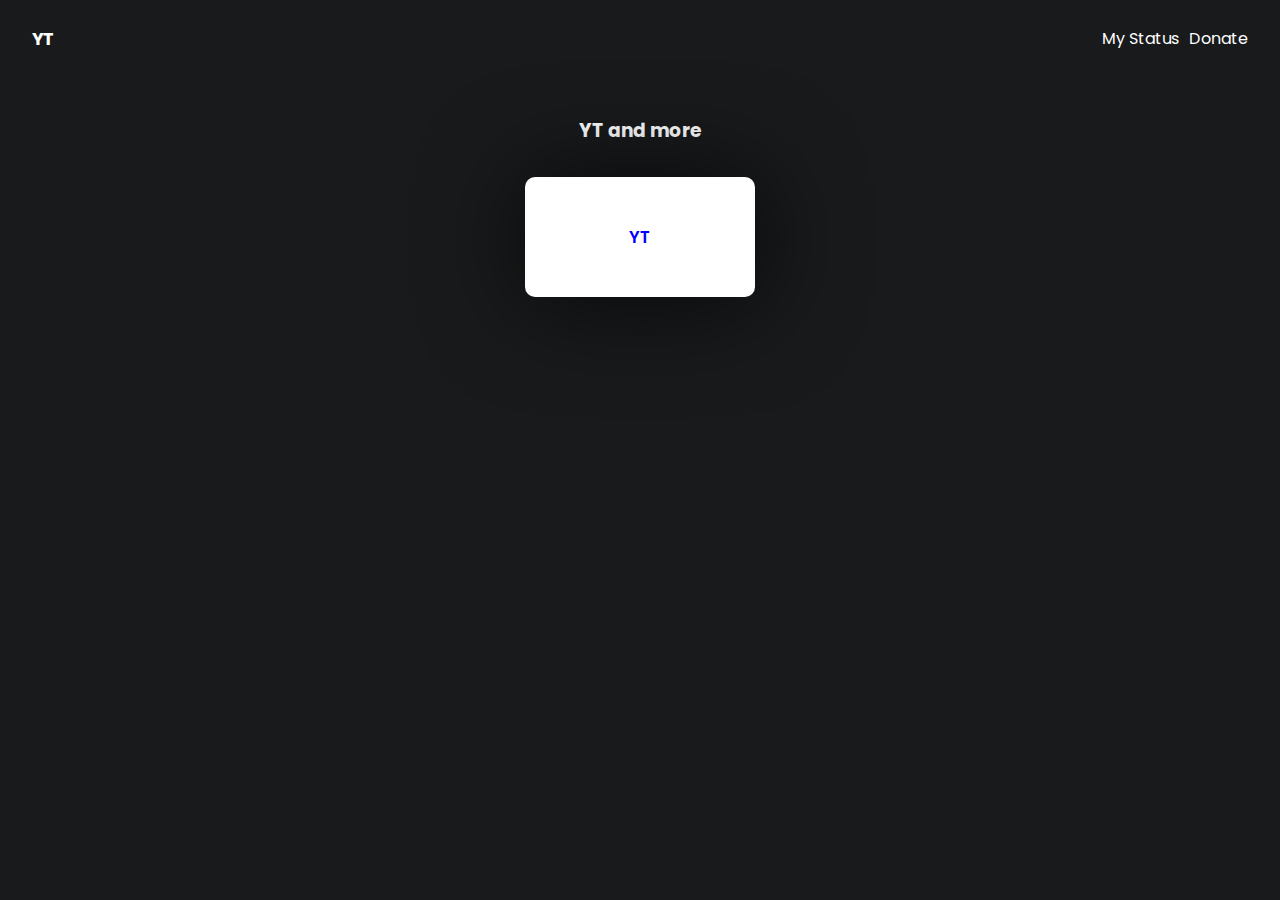
<file: templates/index.html>
<!DOCTYPE html>
<html lang="en">

<head>
    <meta charset="UTF-8">
    <meta http-equiv="X-UA-Compatible" content="IE=edge">
    <meta name="viewport" content="width=device-width, initial-scale=1.0">
    <link rel="stylesheet" href="../myCSS/style.css">
    <link rel="shortcut icon" href="favicon.ico" type="image/x-icon">
    <link rel="preconnect" href="https://fonts.googleapis.com">
    <link rel="preconnect" href="https://fonts.gstatic.com" crossorigin>
    <link href="https://fonts.googleapis.com/css2?family=Poppins:ital,wght@0,400;1,300&display=swap" rel="stylesheet">

    <title>YT</title>
</head>

<body>
    <div class="main">
        <div class="header">
            <div class="left">
                <a href="./index.html">YT</a>
            </div>
            <div class="right">
                <ul>My Status</ul>
                <!-- <ul>updates</ul> -->
                <ul>Donate</ul>                
            </div>
        </div>
        <div class="main-body">
            <h3>YT and more</h3>
            <div class="container-box">
                <div class="content-box" onclick="window.location.href = './fetch.html';">
                    <a href="./fetch.html">YT</a>
                </div>
            </div>
           
        </div>
        
    </div>
</body>

</html>
</file>
<file: myCSS/style.css>
*{
    margin: 0;
    padding: 0;
}
body{
    font-family: 'Poppins', sans-serif;
    background-color: rgb(24,26,27);
    color: white;
}
.main{
    width: 100vw;
    
    display: flex;
    flex-direction: column;
    justify-content: center;
    align-items: center;
}
.header{
  
    height: 5%;
    width: 95%;
    display: flex;
    flex-direction: row;
    justify-content: space-between;
    align-items: center;
    margin-top: 2% ;
}
.right{
    display: flex;
    justify-content: space-between;
    width: auto;
    /* gap: 5%; */
    width: 12%;
}
.left{
    font-weight: bolder;
    font-size: 1.1rem ;
}
.main-body{
    
    margin-top: 5% ;
    text-align: center;
    width: 100vw;
    /* height: 80vh; */
    display: flex;
    flex-direction: column;
    
    /* background-color: rebeccapurple; */
    justify-content: center;
    align-items: center;
}
.container-box{
    display: flex;
    gap: 5%;
    margin-top: 2rem;
    width: 60%;
    justify-content: center;
    align-items: center;
}
.content-box{
   
        width: 30%;
        height: 7.5rem;
        display: flex;
        flex-direction: column;
        justify-content: space-evenly;
        align-items: center;
        text-align: center;
      background-color: white;
        /* border: 2px solid black; */
        box-shadow: 2px 2px 100px rgba(0, 0, 0, 0.705);
        border-radius: 10px;
        /* flex: 1 0 25%; explanation below */
       

     
}
.content-box a{
    color: blue;
    text-decoration: none;
    font-size: 1.05rem;
    font-weight: 600;
}
.content-box:hover{
    cursor: pointer;
    /* box-shadow: 2px 2px 80px rgba(19, 18, 18, 0.479); */

}
.header a{
    text-decoration: none;
    color: white;
}

@media only screen and (max-width: 600px) {
    .container-box{
        flex-direction: column;
        gap: 1%;
    }
    .content-box{
        width: 62%;
    }
   
}
</file>
